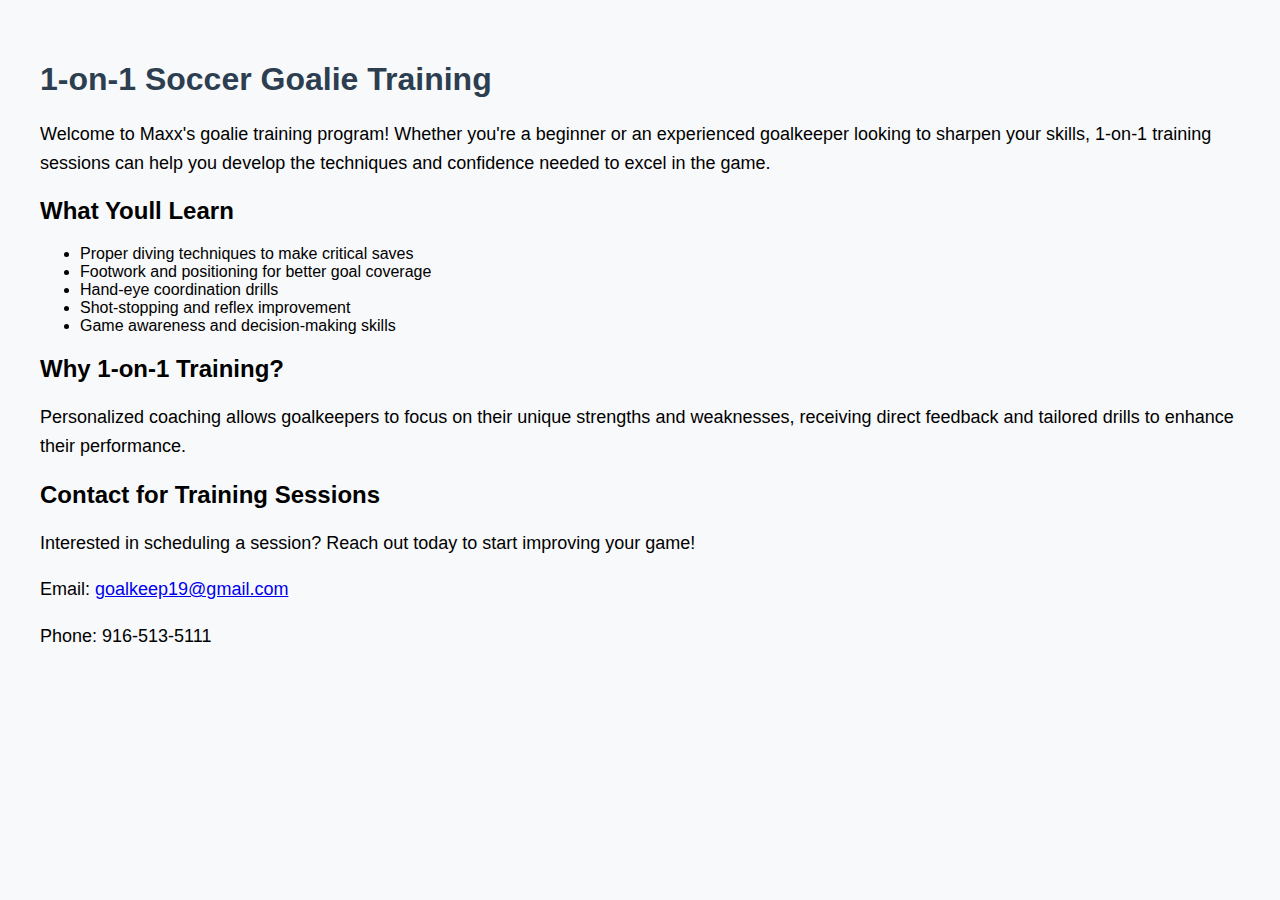
<file: index.html>
<!doctype html>
<html lang="en">
<head>
    <meta charset="utf-8">
    <meta name="viewport" content="width=device-width, initial-scale=1.0">
    <title>Maxx's Home Page - 1-on-1 Soccer Goalie Training</title>
    <style>
        body {
            font-family: Arial, sans-serif;
            margin: 20px;
            padding: 20px;
            background-color: #f8f9fa;
        }
        h1 {
            color: #2c3e50;
        }
        p {
            font-size: 18px;
            line-height: 1.6;
        }
    </style>
</head>
<body>
    <h1>1-on-1 Soccer Goalie Training</h1>
    <p>Welcome to Maxx's goalie training program! Whether you're a beginner or an experienced goalkeeper looking to sharpen your skills, 1-on-1 training sessions can help you develop the techniques and confidence needed to excel in the game.</p>
    
    <h2>What Youll Learn</h2>
    <ul>
        <li>Proper diving techniques to make critical saves</li>
        <li>Footwork and positioning for better goal coverage</li>
        <li>Hand-eye coordination drills</li>
        <li>Shot-stopping and reflex improvement</li>
        <li>Game awareness and decision-making skills</li>
    </ul>
    
    <h2>Why 1-on-1 Training?</h2>
    <p>Personalized coaching allows goalkeepers to focus on their unique strengths and weaknesses, receiving direct feedback and tailored drills to enhance their performance.</p>
    
    <h2>Contact for Training Sessions</h2>
    <p>Interested in scheduling a session? Reach out today to start improving your game!</p>
    <p>Email: <a href="mailto:goalkeep19@gmail.com">goalkeep19@gmail.com</a></p>
    <p>Phone: 916-513-5111</p>
</body>
</html>
</file>
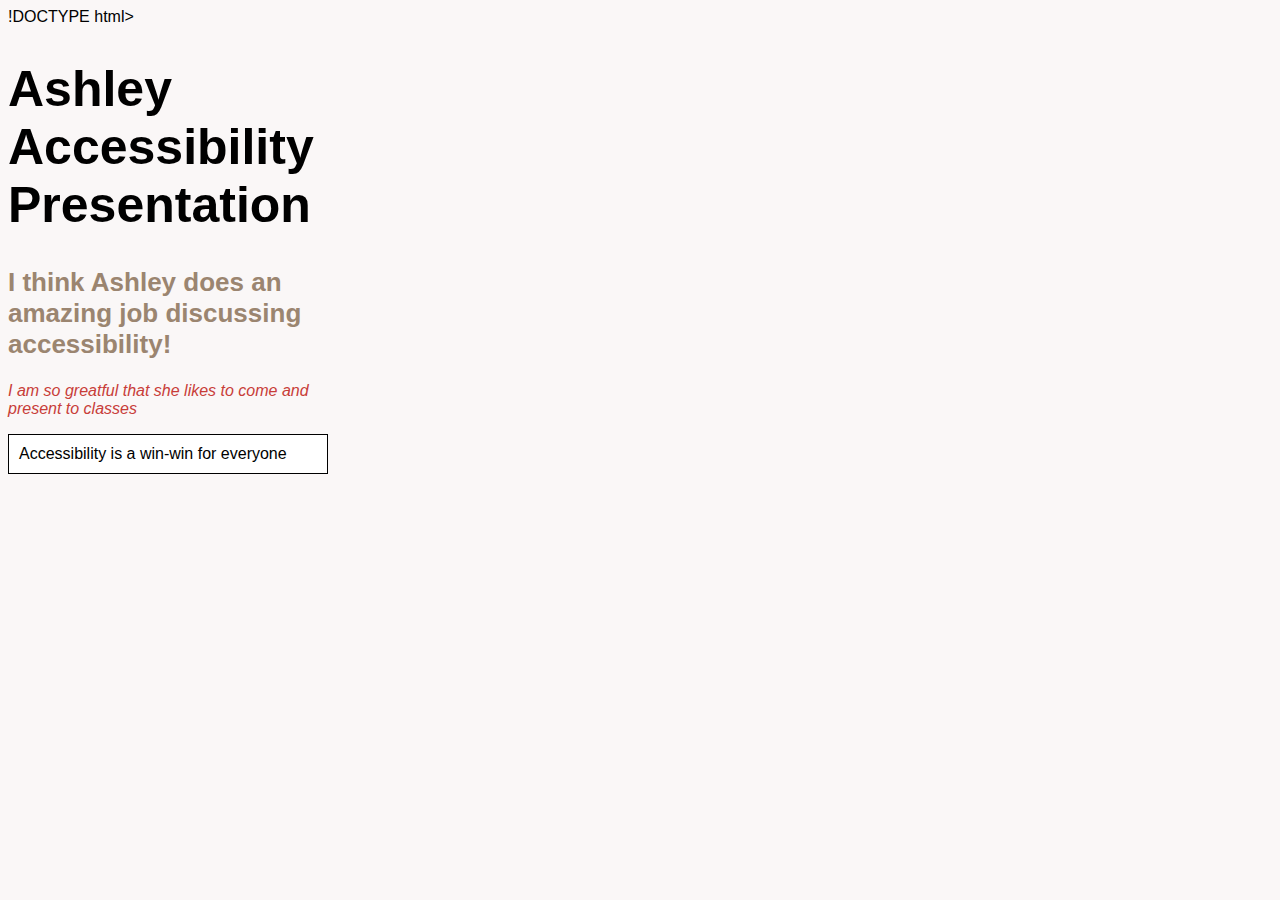
<file: assignments/mdn.html>
!DOCTYPE html>
<html lan="en">
<head>
    <meta charset="UTF-8">
    <!--    Below is for mobile viewing-->
    <meta name="viewport" content="width=device-width, initial-scale=1.0">
    <title>Ashley's Presentation</title>
    <style>
    body {
        align-items: center;
        max-width: 320px;
        height: 568px;
        background-color: #faf7f7;
        font-family: Arial;
    }
    h1{
        font-size: 50px;
        font-weight: bold;
        color: #000000;
    }
    h2{
        font-size: 26px;
        color: #9b8570
    }
    .italic {
        font-style: italic;
        color: #C83D39;
    }
    .box {
        border: 1px solid #000000;
        padding: 10px;
        margin-top: 10px;            
        background: #FFFFFF;
    }
    
    </style>
</head>
<body>
    <h1>Ashley Accessibility Presentation</h1>
    <h2>I think Ashley does an amazing job discussing accessibility!</h2>
    <p class="italic">I am so greatful that she likes to come and present to classes</p>
    <div class="box">Accessibility is a win-win for everyone</div>
</body>
</html>
</file>
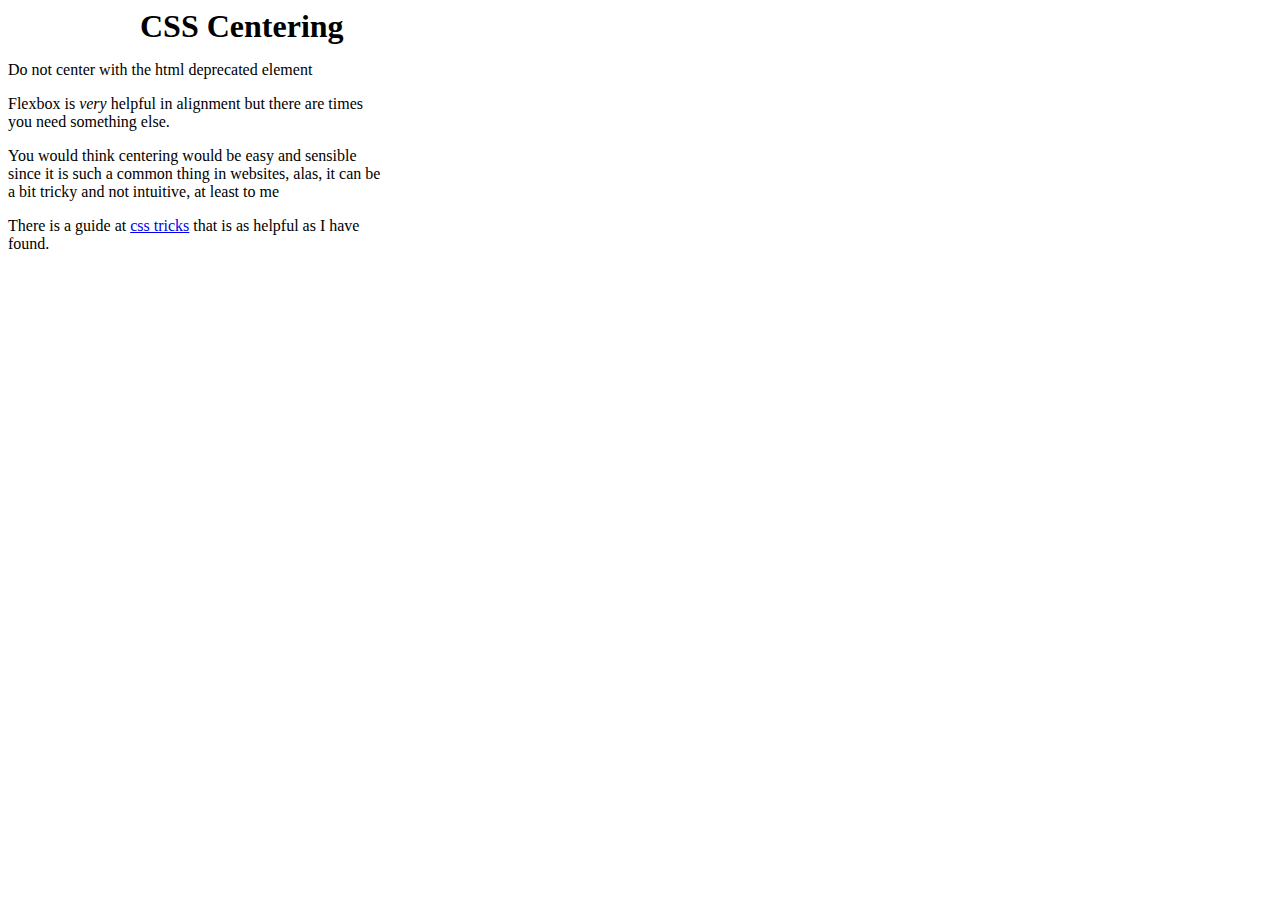
<file: practice/centering.html>
<!doctype html>
<html lang="en">
<head>
  <meta charset="utf-8">
  <meta name="viewport" content="width=device-width, initial-scale=1.0">
  <title>Centering</title>
  <style>
    h1{
      width: 1000px;
      margin: 0 auto;
    }
    p{
      width: 30%;
    }
    span{
      display: inline-block;
      text-align: center;
    }
    pre {
      font-weight: bold;
      font-family: 'Courier New', Courier, monospace;
    }
  </style>
</head>
<body>
  <h1>CSS Centering</h1>

  <p>Do not center with the html deprecated element <pre><center></pre></p>
  <p>Flexbox is <em>very</em> helpful in alignment but there are times you need something else.</p>
  <p>You would think centering would be easy and sensible since it is such a common thing in websites, alas, it can be a bit tricky and not intuitive, at least to me</p>
  <p>There is a guide at <a href="https://css-tricks.com/centering-css-complete-guide/">css tricks</a> that is as helpful as I have found.</p>
</body>
</html>
</file>
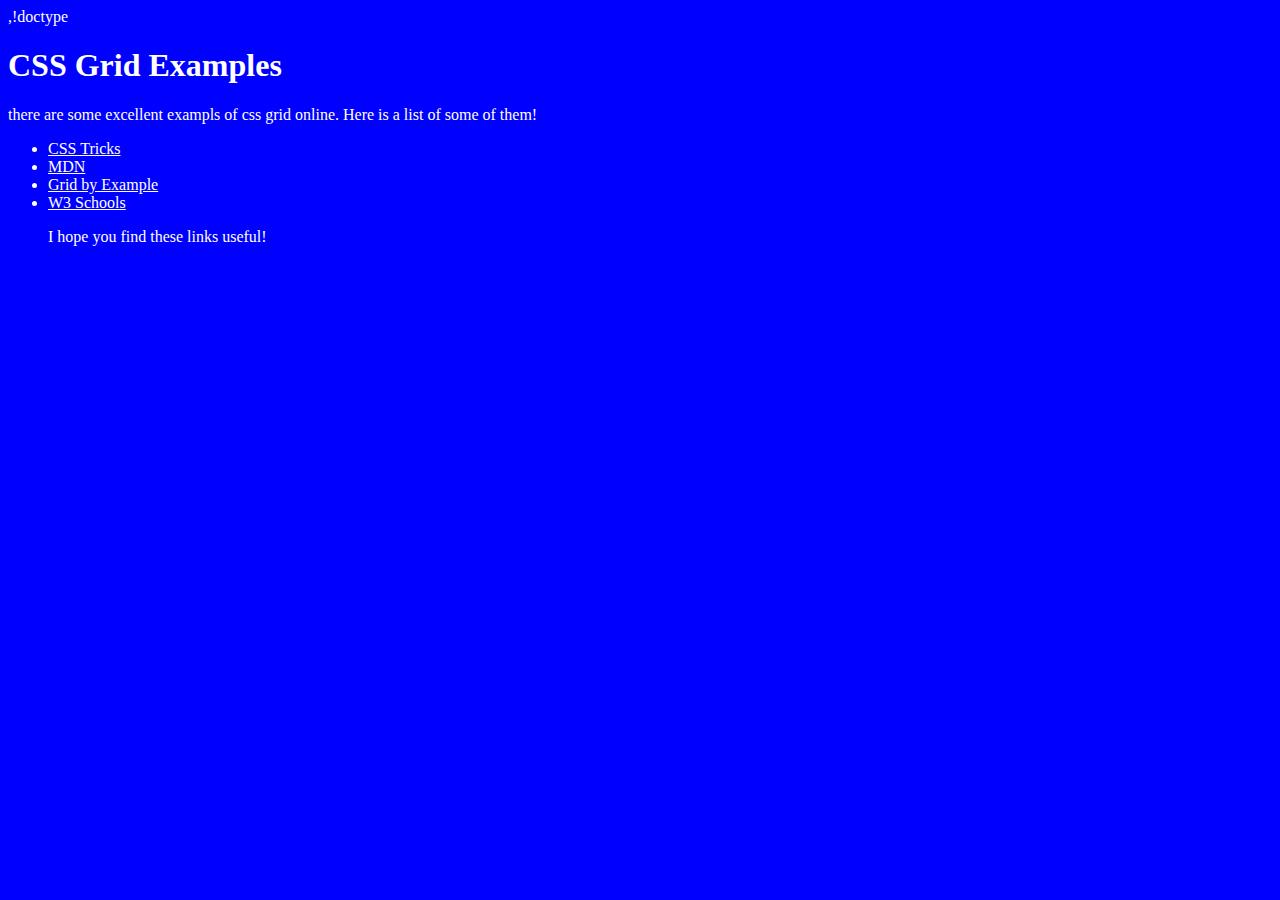
<file: practice/css-grid.html>
,!doctype <html>
<html lang="en">
<head>
  <meta charset="utf-8">
  <meta name="viewport" content="width=device-width, initial-scale=1.0">
  <title>Document</title>
  </head>
  <body> 
    <h1>CSS Grid Examples</h1>
    <style>
        * {
            color: #fff;
        }
        body {
            background-color: #0000ff 
        }
    </style>
    <p> there are some excellent exampls of css grid online. Here is a list of some of them!</p>
    <ul>
        <li><a href="https://css-tricks.com/snippets/css/complete-guide-grid/">CSS Tricks</a></li>
        <li><a href="https://developer.mozilla.org/en-US/docs/Web/CSS/CSS_Grid_Layout">MDN</a></li>
        <li><a href="https://gridbyexample.com/">Grid by Example</a></li>
        <li><a href="https://www.w3schools.com/css/css_grid.asp">W3 Schools</a></li>
<p> I hope you find these links useful!</p>
    </ul>
  </style>
</file>
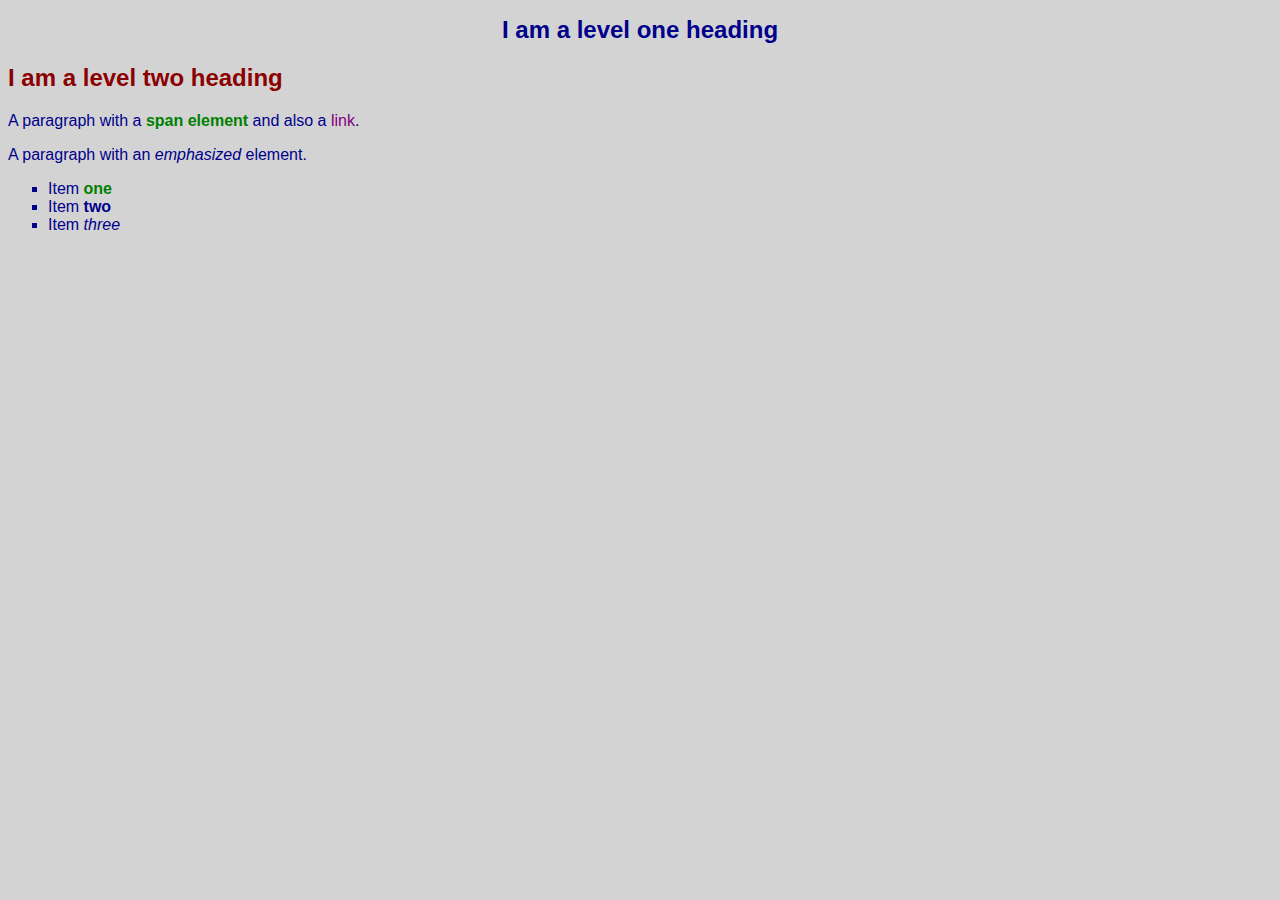
<file: assignments/2-25/ccs1.html>
<!-- css1.html -->
<!doctype html>
<html lang="en">
<head>
<meta charset="utf-8" />
<title>Playing with CSS</title>
<style>
  body {
    font-family: Arial, sans-serif;
    background-color: lightgray;
    color: darkblue;
  }
  h1 {
    text-align: center;
    font-size: 24px;
  }
  h2 {
    color: darkred;
  }
  span {
    font-weight: bold;
    color: green;
  }
  a {
    text-decoration: none;
    color: purple;
  }
  ul {
    list-style-type: square;
  }
</style>
</head>
<body>
<h1>I am a level one heading</h1>
<h2>I am a level two heading</h2>
<p>
A paragraph with a
<span>span element</span> and also a
<a href="https://example.com">link</a>.
</p>
<p>
A paragraph with an <em>emphasized</em> element.
</p>
<ul>
<li>Item <span>one</span></li>
<li>Item <strong>two</strong></li>
<li>Item <em>three</em></li>
</ul>
</body>
</html>
</file>
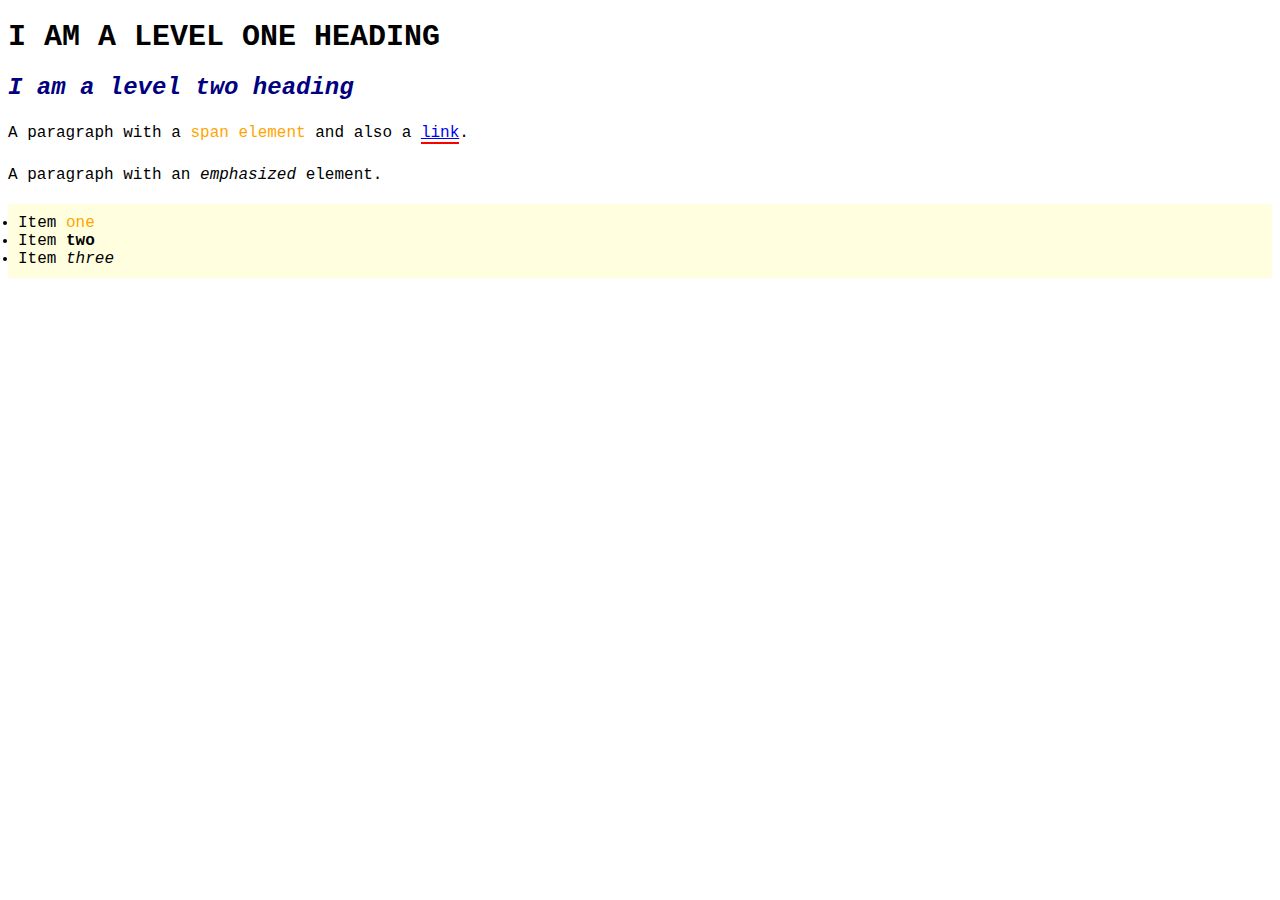
<file: assignments/2-25/css2.html>
<!doctype html>
<html lang="en">
<head>
<meta charset="utf-8" />
<title>Playing with CSS</title>
<style>
  body {
    font-family: 'Courier New', monospace;
    background-color: white;
    color: black;
  }
  h1 {
    font-size: 30px;
    text-transform: uppercase;
  }
  h2 {
    font-style: italic;
    color: navy;
  }
  p {
    line-height: 1.6;
  }
  span {
    color: orange;
  }
  a {
    border-bottom: 2px solid red;
  }
  ul {
    background-color: lightyellow;
    padding: 10px;
  }
</style>
</head>
<body>
<h1>I am a level one heading</h1>
<h2>I am a level two heading</h2>
<p>
A paragraph with a
<span>span element</span> and also a
<a href="https://example.com">link</a>.
</p>
<p>
A paragraph with an <em>emphasized</em> element.
</p>
<ul>
<li>Item <span>one</span></li>
<li>Item <strong>two</strong></li>
<li>Item <em>three</em></li>
</ul>
</body>
</html>
</file>
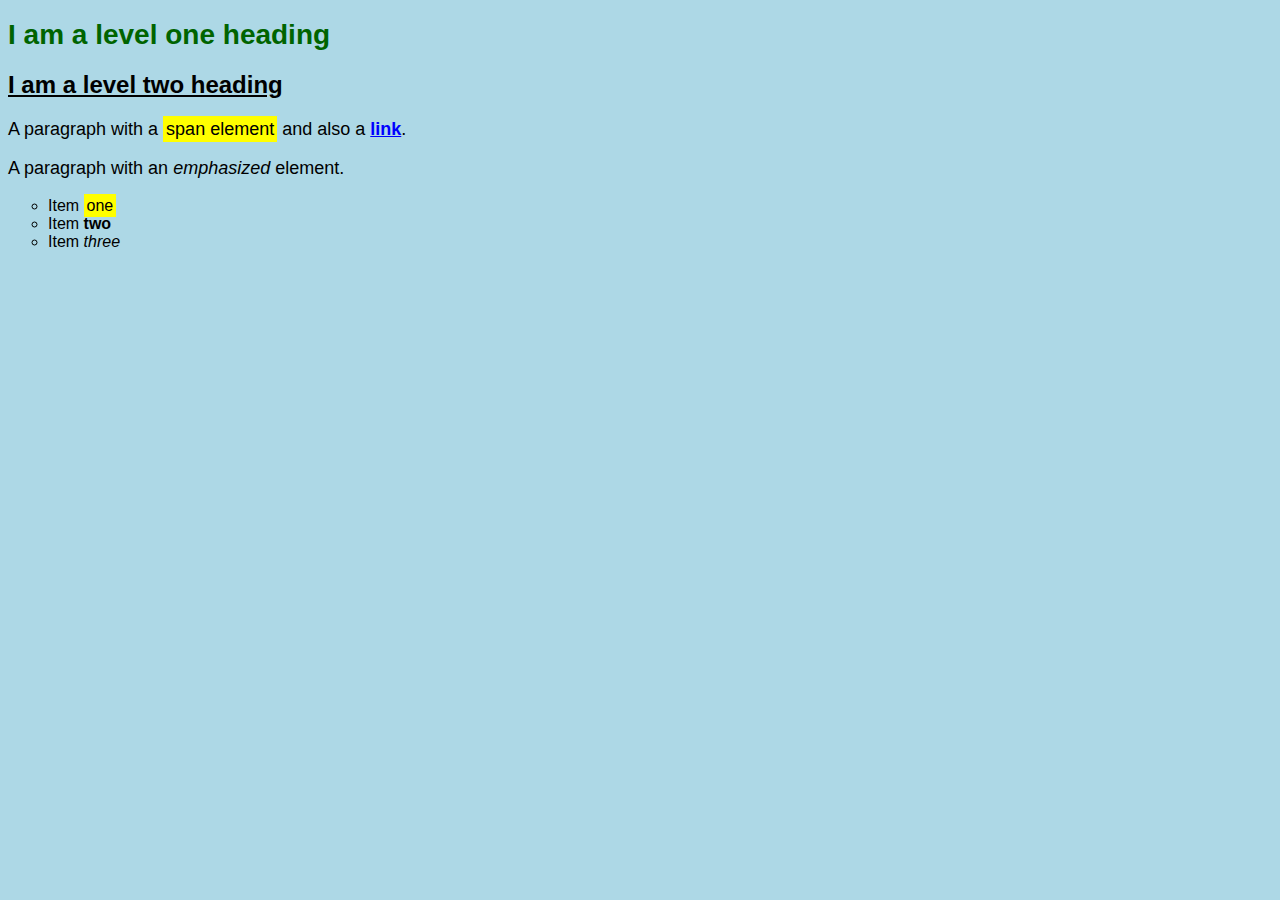
<file: assignments/2-25/css3.html>
<!doctype html>
<html lang="en">
<head>
<meta charset="utf-8" />
<title>Playing with CSS</title>
<style>
  body {
    font-family: Verdana, sans-serif;
    background-color: lightblue;
    color: black;
  }
  h1 {
    font-size: 28px;
    color: darkgreen;
  }
  h2 {
    text-decoration: underline;
  }
  p {
    font-size: 18px;
  }
  span {
    background-color: yellow;
    padding: 3px;
  }
  a {
    font-weight: bold;
    color: blue;
  }
  ul {
    list-style-type: circle;
  }
</style>
</head>
<body>
<h1>I am a level one heading</h1>
<h2>I am a level two heading</h2>
<p>
A paragraph with a
<span>span element</span> and also a
<a href="https://example.com">link</a>.
</p>
<p>
A paragraph with an <em>emphasized</em> element.
</p>
<ul>
<li>Item <span>one</span></li>
<li>Item <strong>two</strong></li>
<li>Item <em>three</em></li>
</ul>
</body>
</html>
</file>
